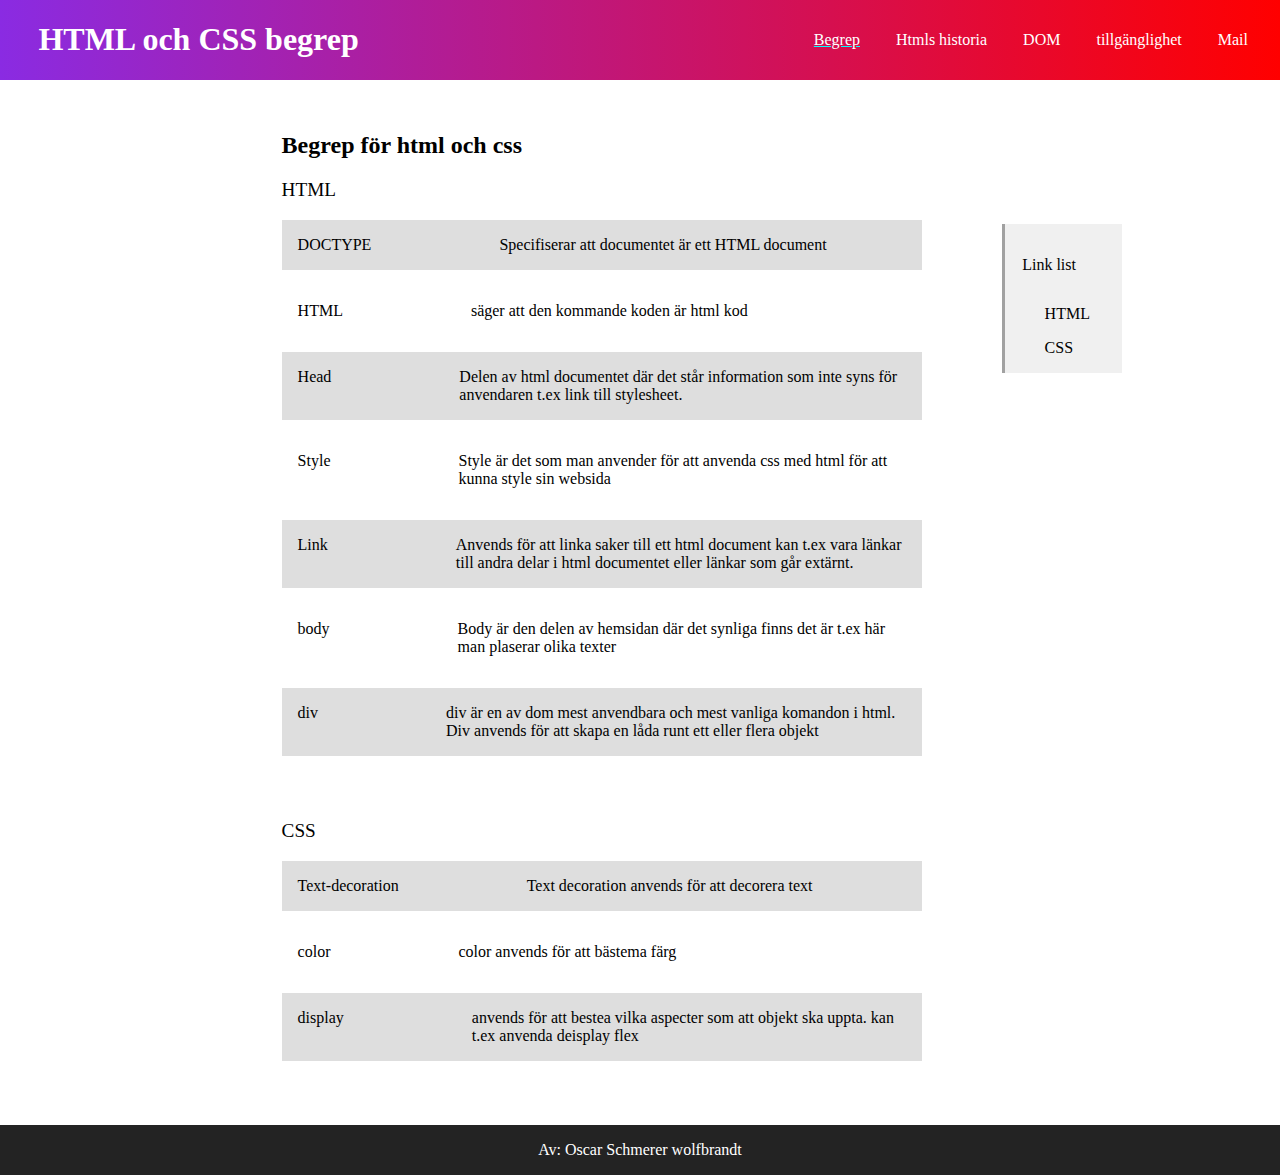
<file: index.html>
<!DOCTYPE html>
<html lang="sv">
<head>
    <title>m2</title>
    <link rel="stylesheet" href="style.css">
</head>
<body>
    <a class="skip" href="#main">Skip to main content</a>
    <header>
        <nav class="menu-div1"> 
            <h1>HTML och CSS begrep</h1>
            <div clss="link-div">
                <a class="menu-text3" href="/index.html">Begrep</a>
                <a class="menu-text1" href="/m2/m2.html">Htmls historia</a>
                <a class="menu-text1" href="/dom/dom.html">DOM</a>
                <a class="menu-text1" href="accessibility/accessibility.html">tillgänglighet </a>
                <a class="menu-text1" href="/m2/mail.html">Mail </a>

            </div>
        </nav>
    </header>
    <main>
        <section class="section-1">
            <div class="big-div">
                <div class="text-div1"> 
                    <h2 class="text-title" id="main">Begrep för html och css</h2>
                    <p class="title-text" id="html">HTML</p>
                </div>
                <div class="text-div1">
                    <div class="exp-text">
                        <p>DOCTYPE</p>
                    </div>
                    <p class="div-text">Specifiserar att documentet är ett HTML document</p>
                </div>
                <div class="text-div1">
                    <div class="exp-text">
                        <p>HTML</p>
                    </div>
                    <p class="div-text">säger att den kommande koden är html kod</p>
                </div>  
                <div class="text-div1 ">
                    <div class="exp-text">
                        <p>Head</p>
                    </div>
                    <p class="div-text">Delen av html documentet där det står information som inte syns för anvendaren t.ex link till stylesheet.</p>
                </div>
                <div class="text-div1">
                    <div class="exp-text">
                        <p>Style</p>
                    </div>
                    <p class="div-text">Style är det som man anvender för att anvenda css med html för att kunna style sin websida</p>
                </div>
                <div class="text-div1">
                    <div class="exp-text">
                        <p>Link</p>
                    </div>
                    <p class="div-text">Anvends för att linka saker till ett html document kan t.ex vara länkar till andra delar i html documentet eller länkar som går extärnt.</p>
                </div>
                <div class="text-div1">
                    <div class="exp-text">
                        <p>body</p>
                    </div>
                    <p class="div-text"> Body är den delen av hemsidan där det synliga finns det är t.ex här man plaserar olika texter</p>
                </div>
                <div class="text-div1">
                    <div class="exp-text">
                        <p>div</p>
                    </div>
                    <p class="div-text">div är en av dom mest anvendbara och mest vanliga komandon i html. Div anvends för att skapa en låda runt ett eller flera objekt</p>
                </div>
                
                <div class="text-div1">
                    <p class="title-text1" id="css">CSS</p>
                </div>
                <div class="text-div1 ">
                    <div class="exp-text">
                        <p>Text-decoration</p>
                    </div>
                    <p class="div-text">Text decoration anvends för att decorera text</p>
                </div>
                <div class="text-div1">
                    <div class="exp-text">
                        <p>color</p>
                    </div>
                    <p class="div-text">color anvends för att bästema färg</p>
                </div>
                <div class="text-div1">
                    <div class="exp-text">
                        <p>display</p>
                    </div>
                    <p class="div-text">anvends för att bestea vilka aspecter som att objekt ska uppta. kan t.ex anvenda deisplay flex</p>
                </div>
            
            </div>
            
            <aside>
                <ol class="link-list">
                    <p class="link-text">Link list</p>
                    <a class="li-item" href="#html">HTML</a>
                    <a class="li-item" href="#css">CSS</a>
                </ol>
            </aside>
        </section>
    </main>
    <footer>
        <div class="botem">
            <p>Av: Oscar Schmerer wolfbrandt</p>
        </div>
    </footer>
</body>

</html>
</file>
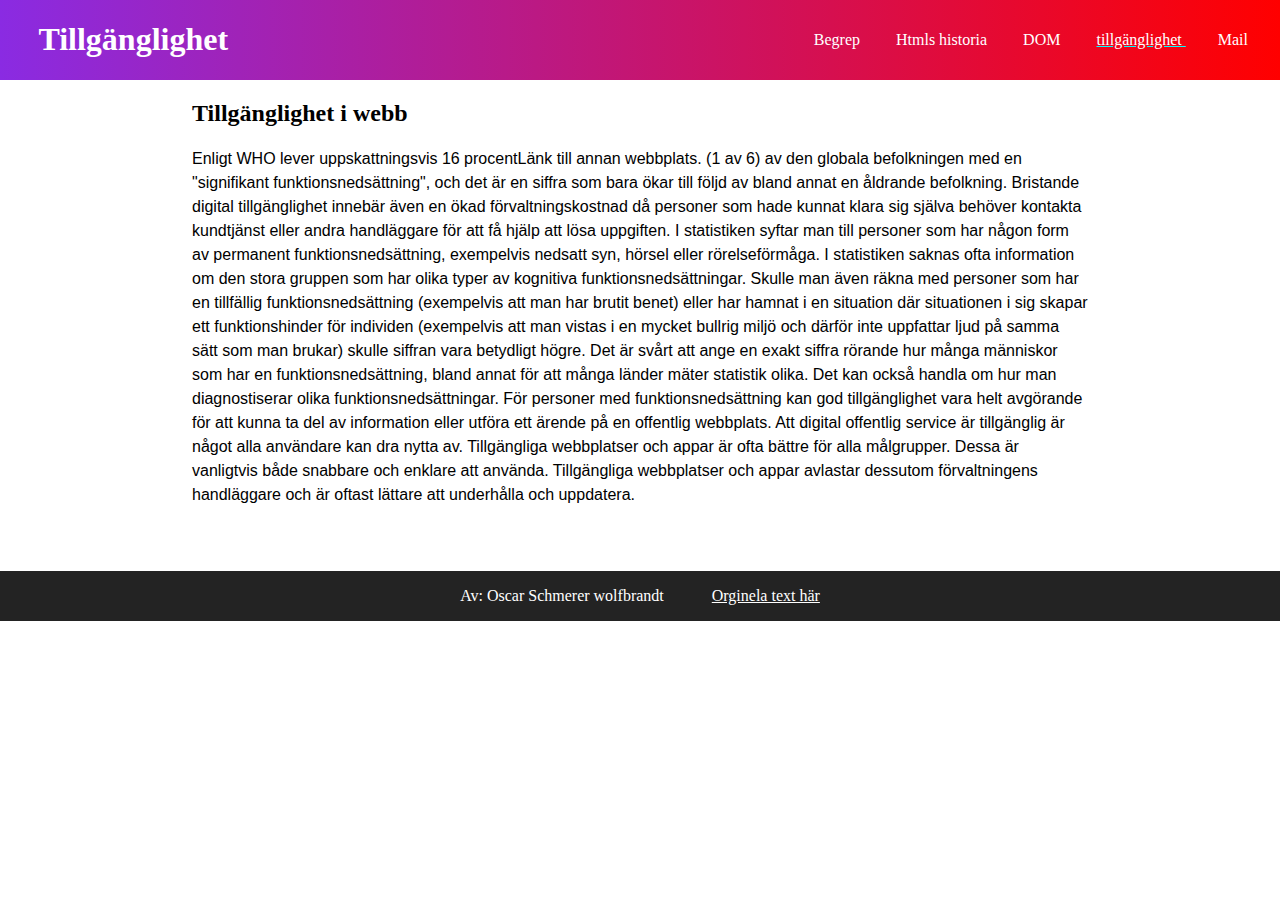
<file: accessibility.html>
<!DOCTYPE html>
<html lang="en">
<head>
    <meta charset="UTF-8">
    <title>m2</title>
    <link rel="stylesheet" href="/style.css">
</head>
<body>
    <a class="skip" href="#main">Skip to main content</a>
    <header>
        <nav class="menu-div1"> 
            <h1>Tillgänglighet</h1>
            <div clss="link-div">
                <a class="menu-text1" href="/index.html">Begrep</a>
                <a class="menu-text1" href="/m2/m2.html">Htmls historia</a>
                <a class="menu-text1" href="/dom/dom.html">DOM</a>
                <a class="menu-text3" href="accessibility/accessibility.html">tillgänglighet </a>
                <a class="menu-text1" href="/m2/mail.html">Mail </a>
            </div>
        </nav>
    </header>
    <main>
        <div class="main-div">
            <div class="text-divd">
                <h2>Tillgänglighet i webb</h2>
                <p class="main-text" id="main"> Enligt WHO lever uppskattningsvis 16 procentLänk till annan webbplats. (1 av 6) av den globala befolkningen med en "signifikant funktionsnedsättning", och det är en siffra som bara ökar till följd av bland annat en åldrande befolkning. Bristande digital tillgänglighet innebär även en ökad förvaltningskostnad då personer som hade kunnat klara sig själva behöver kontakta kundtjänst eller andra handläggare för att få hjälp att lösa uppgiften.
                    I statistiken syftar man till personer som har någon form av permanent funktionsnedsättning, exempelvis nedsatt syn, hörsel eller rörelseförmåga. I statistiken saknas ofta information om den stora gruppen som har olika typer av kognitiva funktionsnedsättningar.
                    Skulle man även räkna med personer som har en tillfällig funktionsnedsättning (exempelvis att man har brutit benet) eller har hamnat i en situation där situationen i sig skapar ett funktionshinder för individen (exempelvis att man vistas i en mycket bullrig miljö och därför inte uppfattar ljud på samma sätt som man brukar) skulle siffran vara betydligt högre. Det är svårt att ange en exakt siffra rörande hur många människor som har en funktionsnedsättning, bland annat för att många länder mäter statistik olika. Det kan också handla om hur man diagnostiserar olika funktionsnedsättningar.
                    För personer med funktionsnedsättning kan god tillgänglighet vara helt avgörande för att kunna ta del av information eller utföra ett ärende på en offentlig webbplats. Att digital offentlig service är tillgänglig är något alla användare kan dra nytta av.
                    Tillgängliga webbplatser och appar är ofta bättre för alla målgrupper. Dessa är vanligtvis både snabbare och enklare att använda. Tillgängliga webbplatser och appar avlastar dessutom förvaltningens handläggare och är oftast lättare att underhålla och uppdatera.</p>
            </div>
        </div>
    </main>
    <div class="botem">
        <p>Av: Oscar Schmerer wolfbrandt</p>
        <a href="https://www.digg.se/analys-och-uppfoljning/lagen-om-tillganglighet-till-digital-offentlig-service-dos-lagen/om-lagen" class="botem-link"> Orginela text här</a>
    </div>
</body>
</file>
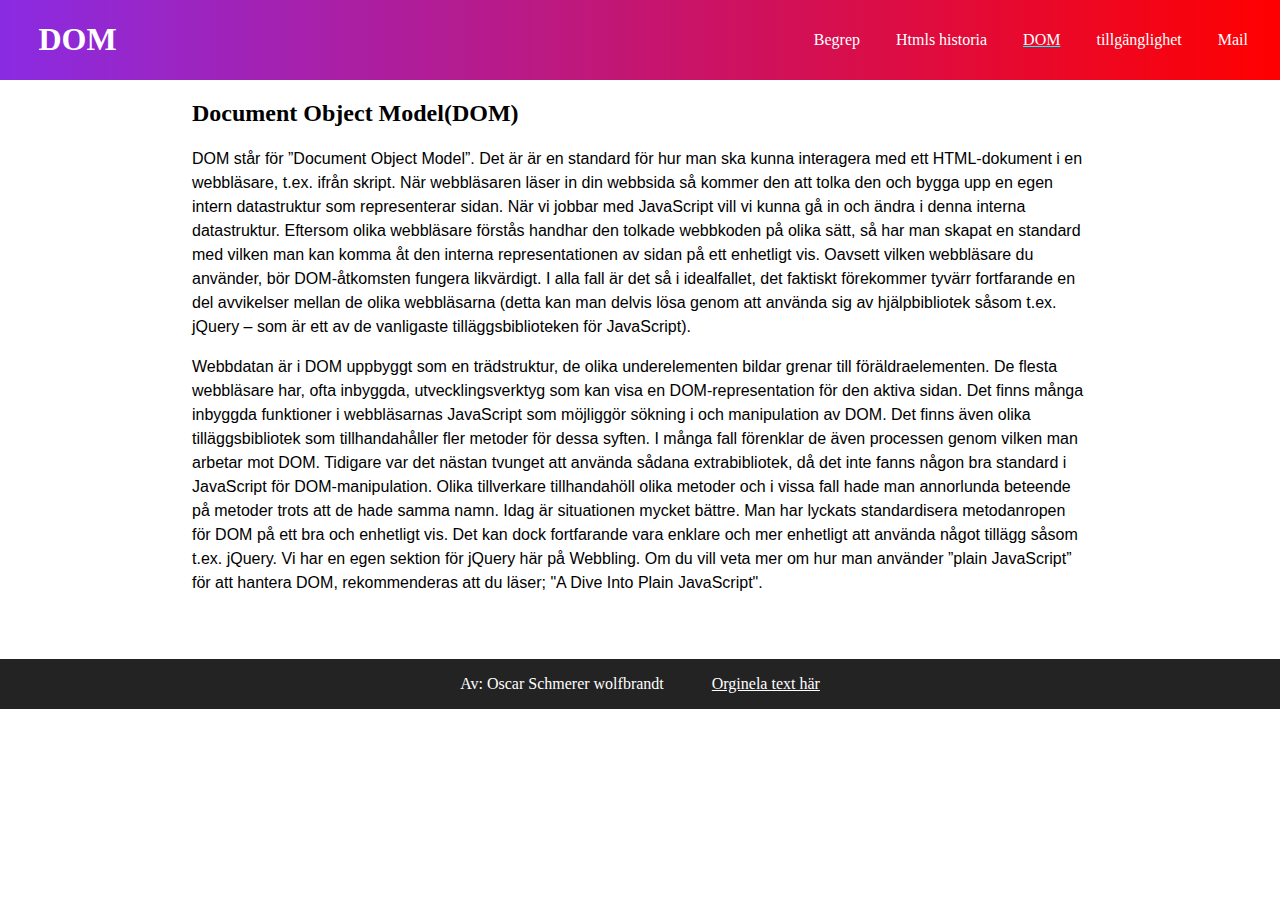
<file: dom.html>
<!DOCTYPE html>
<html lang="en">
<head>
    <meta charset="UTF-8">
    <title>m2</title>
    <link rel="stylesheet" href="/style.css">
</head>
<body>
    <a class="skip" href="#main">Skip to main content</a>
    <header>
        <nav class="menu-div1"> 
            <h1>DOM</h1>
            <div clss="link-div">
                <a class="menu-text1" href="/index.html">Begrep</a>
                <a class="menu-text1" href="/m2/m2.html">Htmls historia</a>
                <a class="menu-text3" href="/dom/dom.html">DOM</a>
                <a class="menu-text1" href="/accessibility/accessibility.html">tillgänglighet </a>
                <a class="menu-text1" href="/m2/mail.html">Mail </a>
            </div>
        </nav>
    </header>
    <main>
        <div class="main-div">
            <div class="text-divd">
                <h2 id="main">Document Object Model(DOM)</h2>
                <p class="main-text" >DOM står för ”Document Object Model”. Det är är en standard för hur man ska kunna interagera med ett HTML-dokument i en webbläsare, t.ex. ifrån skript. När webbläsaren läser in din webbsida så kommer den att tolka den och bygga upp en egen intern datastruktur som representerar sidan. När vi jobbar med JavaScript vill vi kunna gå in och ändra i denna interna datastruktur. Eftersom olika webbläsare förstås handhar den tolkade webbkoden på olika sätt, så har man skapat en standard med vilken man kan komma åt den interna representationen av sidan på ett enhetligt vis. Oavsett vilken webbläsare du använder, bör DOM-åtkomsten fungera likvärdigt. I alla fall är det så i idealfallet, det faktiskt förekommer tyvärr fortfarande en del avvikelser mellan de olika webbläsarna (detta kan man delvis lösa genom att använda sig av hjälpbibliotek såsom t.ex. jQuery – som är ett av de vanligaste tilläggsbiblioteken för JavaScript).</p>
                <p class="main-text">Webbdatan är i DOM uppbyggt som en trädstruktur, de olika underelementen bildar grenar till föräldraelementen. De flesta webbläsare har, ofta inbyggda, utvecklingsverktyg som kan visa en DOM-representation för den aktiva sidan.

                    Det finns många inbyggda funktioner i webbläsarnas JavaScript som möjliggör sökning i och manipulation av DOM. Det finns även olika tilläggsbibliotek som tillhandahåller fler metoder för dessa syften. I många fall förenklar de även processen genom vilken man arbetar mot DOM. Tidigare var det nästan tvunget att använda sådana extrabibliotek, då det inte fanns någon bra standard i JavaScript för DOM-manipulation. Olika tillverkare tillhandahöll olika metoder och i vissa fall hade man annorlunda beteende på metoder trots att de hade samma namn. Idag är situationen mycket bättre. Man har lyckats standardisera metodanropen för DOM på ett bra och enhetligt vis. Det kan dock fortfarande vara enklare och mer enhetligt att använda något tillägg såsom t.ex. jQuery. Vi har en egen sektion för jQuery här på Webbling. Om du vill veta mer om hur man använder ”plain JavaScript” för att hantera DOM, rekommenderas att du läser; "A Dive Into Plain JavaScript".</p>
            </div>
        </div>
        <div class="botem">
            <p>Av: Oscar Schmerer wolfbrandt</p>
            <a href="https://webbling.se/index.php/DOM" class="botem-link"> Orginela text här</a>
        </div>
    </main>
</body>
</file>
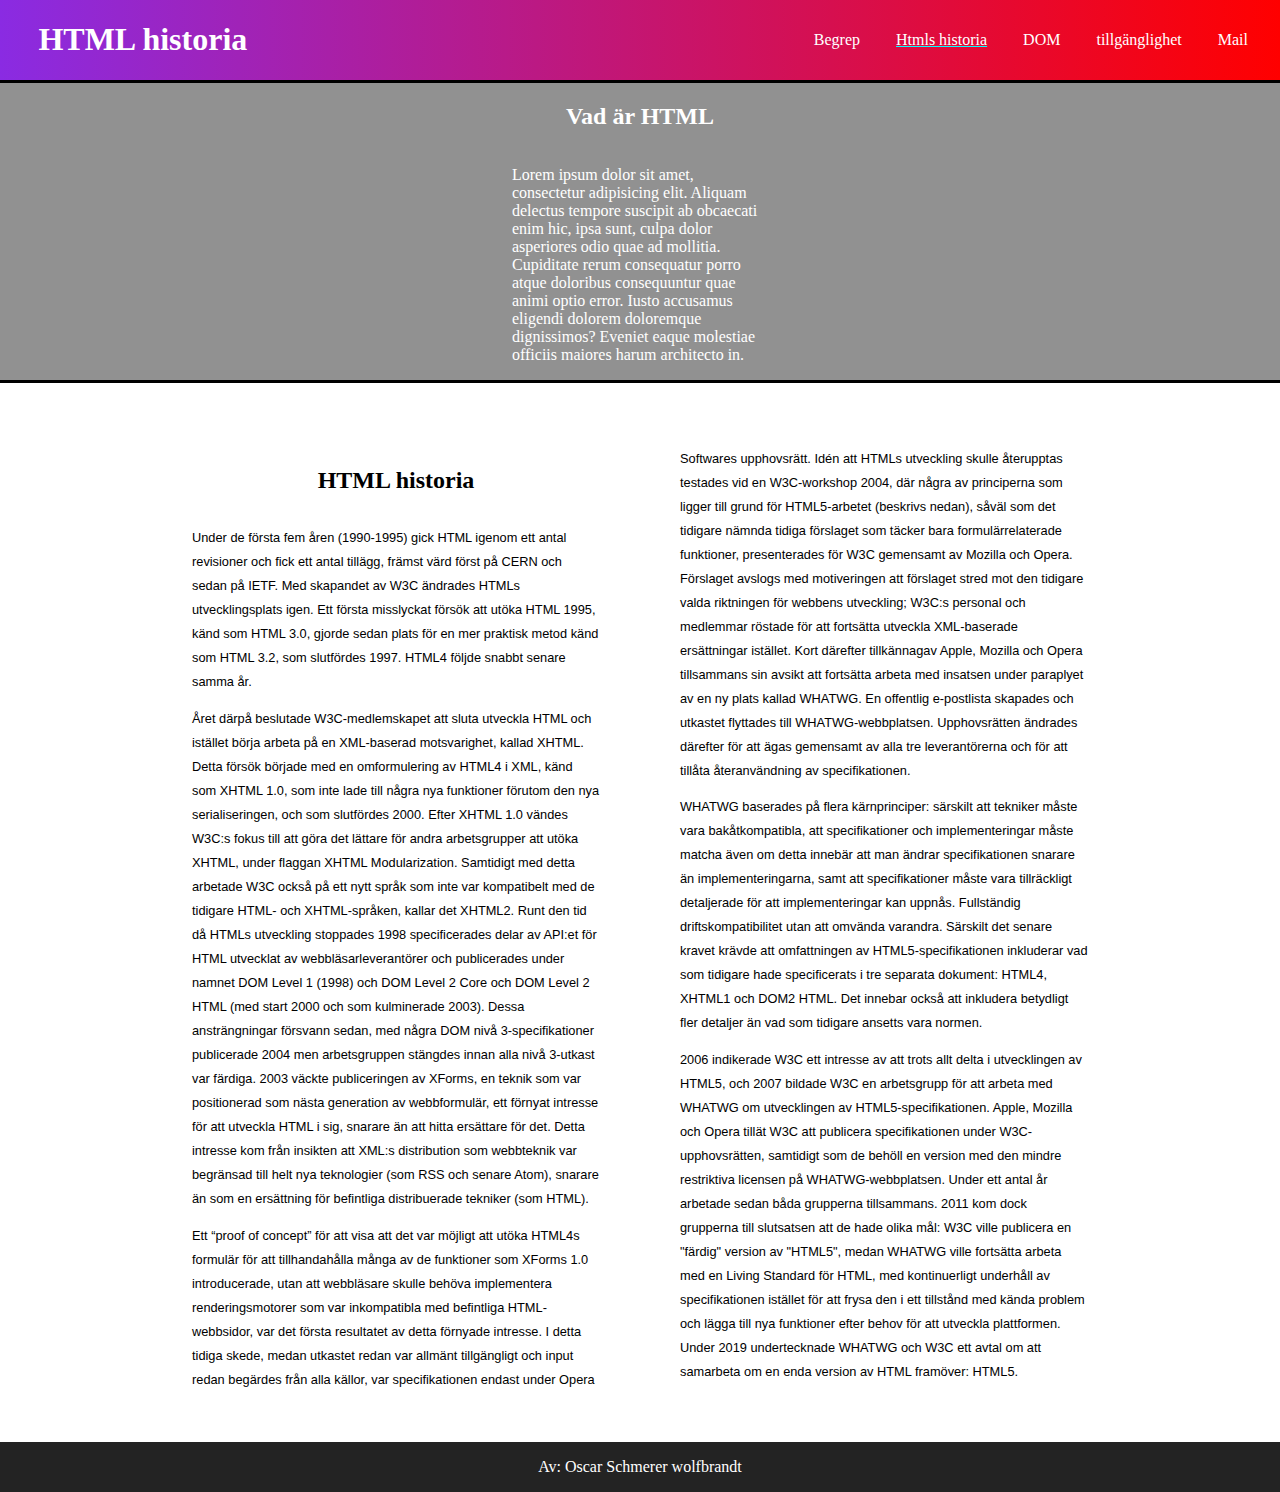
<file: m2.html>
<!DOCTYPE html>
<html lang="en">
<head>
    <meta charset="UTF-8">
    <title>m2</title>
    <link rel="stylesheet" href="/style.css">
</head>
<body>
    <a class="skip" href="#main">Skip to main content</a>
    <header>
        <nav class="menu-div1"> 
            <h1>HTML historia</h1>
            <div clss="link-div">
                <a class="menu-text1" href="/index.html">Begrep</a>
                <a class="menu-text3" href="/m2/m2.html">Htmls historia</a>
                <a class="menu-text1" href="/dom/dom.html">DOM</a>
                <a class="menu-text1" href="/accessibility/accessibility.html">tillgänglighet </a>
                <a class="menu-text1" href="/m2/mail.html">Mail </a>
            </div>
        </nav>
        <div class="intro-div">
            <div class="iner-div1">
                <h2 class="intro-text">Vad är HTML</h2>
            </div>
            <div class="iner-div">
                <p class="intro-text">Lorem ipsum dolor sit amet, consectetur adipisicing elit. Aliquam delectus tempore suscipit ab obcaecati enim hic, ipsa sunt, culpa dolor asperiores odio quae ad mollitia. Cupiditate rerum consequatur porro atque doloribus consequuntur quae animi optio error. Iusto accusamus eligendi dolorem doloremque dignissimos? Eveniet eaque molestiae officiis maiores harum architecto in.</p>
            </div>
        </div>
    </header>
    <main>
        <div class="big-divm2">
            <div class="main-divd">
                <div class="title-div">
                    <h2 id="main">HTML historia</h2>
                </div>
                <section>
                    <p class="main-textm2">
                        Under de första fem åren (1990-1995) gick HTML igenom ett antal revisioner och fick ett antal tillägg, främst värd först på CERN och sedan på IETF.
                        Med skapandet av W3C ändrades HTMLs utvecklingsplats igen. Ett första misslyckat försök att utöka HTML 1995, känd som HTML 3.0, gjorde sedan plats för en mer praktisk metod känd som HTML 3.2, som slutfördes 1997. HTML4 följde snabbt senare samma år.
                    </p>
                </section>
                <section>
                    <p class="main-textm2">
                    Året därpå beslutade W3C-medlemskapet att sluta utveckla HTML och istället börja arbeta på en XML-baserad motsvarighet, kallad XHTML. Detta försök började med en omformulering av HTML4 i XML, känd som XHTML 1.0, som inte lade till några nya funktioner förutom den nya serialiseringen, och som slutfördes 2000. Efter XHTML 1.0 vändes W3C:s fokus till att göra det lättare för andra arbetsgrupper att utöka XHTML, under flaggan XHTML Modularization. Samtidigt med detta arbetade W3C också på ett nytt språk som inte var kompatibelt med de tidigare HTML- och XHTML-språken, kallar det XHTML2.
                    Runt den tid då HTMLs utveckling stoppades 1998 specificerades delar av API:et för HTML utvecklat av webbläsarleverantörer och publicerades under namnet DOM Level 1 (1998) och DOM Level 2 Core och DOM Level 2 HTML (med start 2000 och som kulminerade 2003). Dessa ansträngningar försvann sedan, med några DOM nivå 3-specifikationer publicerade 2004 men arbetsgruppen stängdes innan alla nivå 3-utkast var färdiga.
                    2003 väckte publiceringen av XForms, en teknik som var positionerad som nästa generation av webbformulär, ett förnyat intresse för att utveckla HTML i sig, snarare än att hitta ersättare för det. Detta intresse kom från insikten att XML:s distribution som webbteknik var begränsad till helt nya teknologier (som RSS och senare Atom), snarare än som en ersättning för befintliga distribuerade tekniker (som HTML).
                    </p>
                </section>
                <section>
                    <p class="main-textm2">
                        Ett “proof of concept” för att visa att det var möjligt att utöka HTML4s formulär för att tillhandahålla många av de funktioner som XForms 1.0 introducerade, utan att webbläsare skulle behöva implementera renderingsmotorer som var inkompatibla med befintliga HTML-webbsidor, var det första resultatet av detta förnyade intresse. I detta tidiga skede, medan utkastet redan var allmänt tillgängligt och input redan begärdes från alla källor, var specifikationen endast under Opera Softwares upphovsrätt.
                    Idén att HTMLs utveckling skulle återupptas testades vid en W3C-workshop 2004, där några av principerna som ligger till grund för HTML5-arbetet (beskrivs nedan), såväl som det tidigare nämnda tidiga förslaget som täcker bara formulärrelaterade funktioner, presenterades för W3C gemensamt av Mozilla och Opera. Förslaget avslogs med motiveringen att förslaget stred mot den tidigare valda riktningen för webbens utveckling; W3C:s personal och medlemmar röstade för att fortsätta utveckla XML-baserade ersättningar istället.
                    Kort därefter tillkännagav Apple, Mozilla och Opera tillsammans sin avsikt att fortsätta arbeta med insatsen under paraplyet av en ny plats kallad WHATWG. En offentlig e-postlista skapades och utkastet flyttades till WHATWG-webbplatsen. Upphovsrätten ändrades därefter för att ägas gemensamt av alla tre leverantörerna och för att tillåta återanvändning av specifikationen.
                    </p>
                </section>
                <section>
                    <p class="main-textm2">
                        WHATWG baserades på flera kärnprinciper: särskilt att tekniker måste vara bakåtkompatibla, att specifikationer och implementeringar måste matcha även om detta innebär att man ändrar specifikationen snarare än implementeringarna, samt att specifikationer måste vara tillräckligt detaljerade för att implementeringar kan uppnås. Fullständig driftskompatibilitet utan att omvända varandra.
                        Särskilt det senare kravet krävde att omfattningen av HTML5-specifikationen inkluderar vad som tidigare hade specificerats i tre separata dokument: HTML4, XHTML1 och DOM2 HTML. Det innebar också att inkludera betydligt fler detaljer än vad som tidigare ansetts vara normen.
                    </p>
                </section>
                    <p class="main-textm2">
                        2006 indikerade W3C ett intresse av att trots allt delta i utvecklingen av HTML5, och 2007 bildade W3C en arbetsgrupp för att arbeta med WHATWG om utvecklingen av HTML5-specifikationen. Apple, Mozilla och Opera tillät W3C att publicera specifikationen under W3C-upphovsrätten, samtidigt som de behöll en version med den mindre restriktiva licensen på WHATWG-webbplatsen.
                        Under ett antal år arbetade sedan båda grupperna tillsammans. 2011 kom dock grupperna till slutsatsen att de hade olika mål: W3C ville publicera en "färdig" version av "HTML5", medan WHATWG ville fortsätta arbeta med en Living Standard för HTML, med kontinuerligt underhåll av specifikationen istället för att frysa den i ett tillstånd med kända problem och lägga till nya funktioner efter behov för att utveckla plattformen.
                        Under 2019 undertecknade WHATWG och W3C ett avtal om att samarbeta om en enda version av HTML framöver: HTML5.
                    </p>        
            </div>
        </div>
    </main>
    <div class="botem">
        <p>Av: Oscar Schmerer wolfbrandt</p>
    </div>
</body>
</html>
</file>
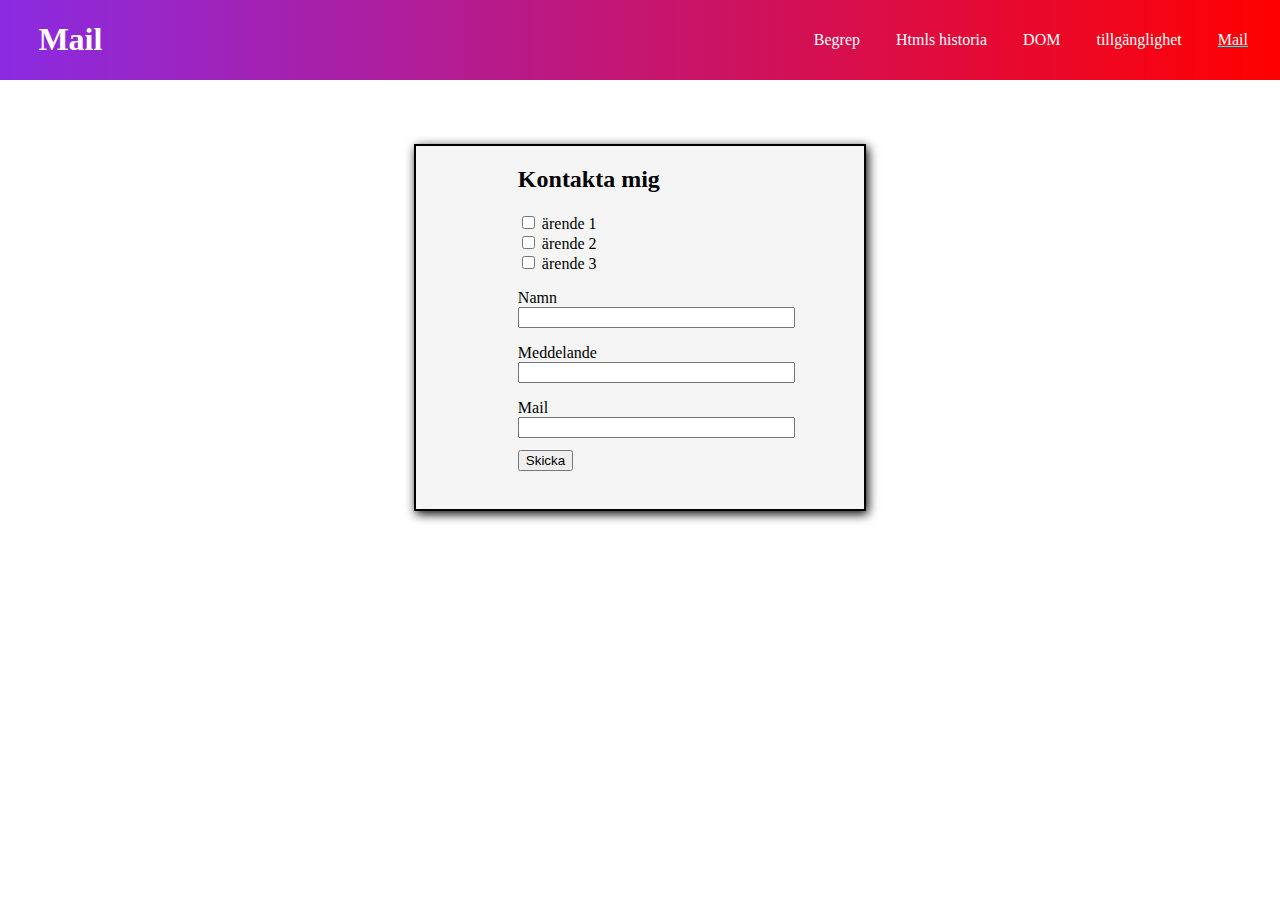
<file: mail.html>
<!DOCTYPE html>
<html lang="en">
<head>
    <meta charset="UTF-8">
    <title>m2</title>
    <link rel="stylesheet" href="/style.css">
</head>
<body>
    <a class="skip" href="#main">Skip to main content</a>
    <header>
        <nav class="menu-div1"> 
            <h1>Mail</h1>
            <div clss="link-div">
                <a class="menu-text1" href="/index.html">Begrep</a>
                <a class="menu-text1" href="/m2/m2.html">Htmls historia</a>
                <a class="menu-text1" href="/dom/dom.html">DOM</a>
                <a class="menu-text1" href="/accessibility/accessibility.html">tillgänglighet </a>
                <a class="menu-text3" href="/m2/mail.html">Mail</a>
            </div>
        </nav>
    </header>
    <main id="main" class="main-mail">
        <div class="big-form-div">
            <div class="form-div">
                <h2>Kontakta mig</h2>
                <form action="https://formsubmit.co/oscar.schmererwolfbrandt@elev.ga.ntig.se" method="POST">
                    <input type="checkbox" id="ärende" name="ärende" value="1">
                    <label for="box1"> ärende 1</label><br>
                    <input type="checkbox" id="ärende" name="ärende" value="2">
                    <label for="box2" > ärende 2</label><br>
                    <input type="checkbox" id="ärende" name="ärende" value="3">
                    <label for="box3"> ärende 3</label>
                    <p class="form-text">Namn</p>
                    <input class="text-box" type="text" name="name" required>
                    <p class="form-text">Meddelande</p>
                    <input class="text-box" type="text" name="Meddelande" required>
                    <p class="form-text">Mail</p>
                    <input class="text-box type="email" name="email" required>                      
                    <button class="send-button" type="submit">Skicka</button>
                    <input type="hidden" name="_next" value="http://127.0.0.1:5500/m2/thanks.html">
                    <input type="hidden" name="_captcha" value="false">
                </form>
            </div>
        </div>
    </main>
</body>
</html>
</file>
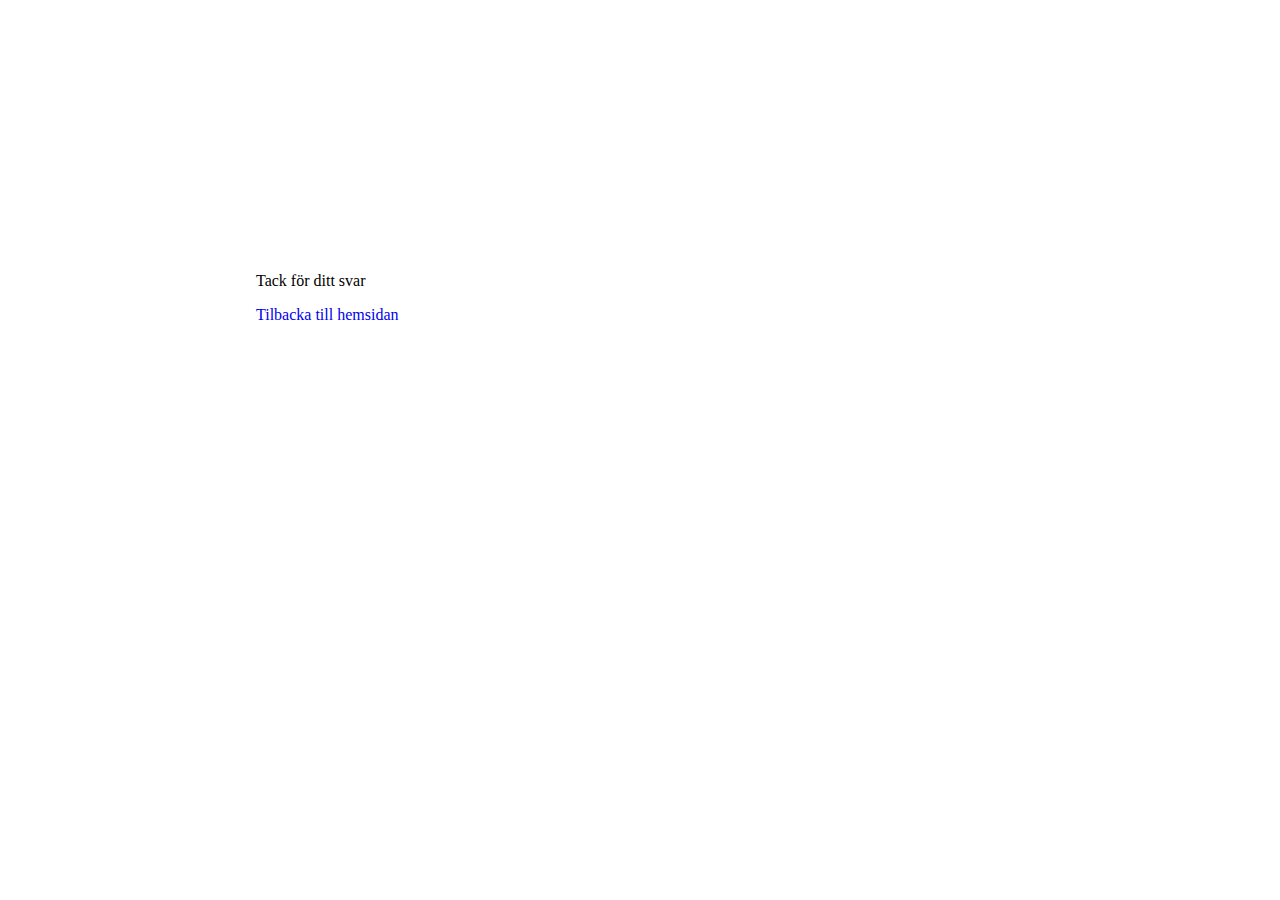
<file: thanks.html>
<!DOCTYPE html>
<html lang="en">
<head>
    <meta charset="UTF-8">
    <title>m2</title>
    <link rel="stylesheet" href="/style.css">
</head>
<body>
    <div class="thanks-div">
        <p>Tack för ditt svar</p>
        <a href="/index.html">Tilbacka till hemsidan</a>
    </div>
</body>
</html>
</file>
<file: style.css>
header{
    padding:0;
    margin: 0;
    color:white;
}


body{
    margin: 0;
    padding: 0;
}

.big-div{
    max-width: 50%;
    margin-left: 22%;
    padding: 0;
}

.big-divm2{
    display: flex;
    justify-content: center;
}

.text-div1{
    margin: 0;
    padding: 0;
}

.text-div{
    margin: 0;
    padding: 0;
}


.text-div1:nth-child(even){
    background-color: rgb(222, 222, 222);
}

.section-1{
    margin-top: 2rem;
    display: flex;
}

.link-text{
    margin-left: -1.4rem;
    padding-top: 1rem;
}

.title-text{
    font-size: 120%;
}
.title-text1{
    font-size: 120%;
    margin-top:4rem;
}

.li-item{
    color:black;
    margin-top: 20%;
    padding-right: 2rem;
}
.li-item:last-child{
    margin-top: 20%;
    padding-right: 2rem;
    padding-bottom: 1rem;
}

.div-text{
    padding:1rem;
}

.exp-text{
    display: flex;
    float: left;
    margin-right: 20%;
    margin-left:1rem;
}

.link-list{
    position: fixed;
    display: flex;
    flex-direction: column;
    background-color: rgb(240, 240, 240);
    margin-top: 7rem;
    margin-left:5rem;
    border-left: rgb(161, 161, 161) solid;
}

.link-list:hover{
    border-left:aqua solid;
    transition: 200ms;
}


header{
    padding:0;
    margin: 0;
    color:white;
}

body{
    padding: 0;
    margin: 0;
    background-color: white;
}

.menu-div1{
    background-image: linear-gradient(to right, blueviolet ,red );
    list-style: none;
    display:flex;
    align-items: center;
    justify-content: space-between;
    gap:2rem;
    color:blcak;
}

h1{
    margin-left: 3%;
}


.menu-text1{
    font-size: 100%;
    color:white;
    margin-right: 2rem;
}

.menu-text3{
    font-size: 100%;
    color:white;
    margin-right: 2rem;
    text-decoration: underline aqua;
}

.menu-text1:hover{
    text-decoration: underline aqua;
}
.menu-text2:hover{
    text-decoration: underline aqua;
}

a{
    text-decoration: none;
}

.botem{
    margin-top:3rem;
    color:white;
    display: flex;
    background-color:  #232323;
    align-items: center;
    justify-content: center;
    gap:3rem;
}

.botem-link{
    text-decoration: none;
    color:white;
    text-decoration: underline white;
}

html{
    scroll-behavior: smooth;
}

.skip{
    color: black;
    position: fixed;
    z-index: 0;
    top:0;
    left:1rem;
    background-color: white;
    border:solid black 1px;
    text-decoration: none;
    color:black;
    padding: 1rem;
    translate: 0 -100%;
}

.skip:focus{
    translate: 0 10%;
}

.main-div{
    display: flex;
    justify-content: center;
    max-width: 100%;
}

.main-divd{
    max-width: 70%;
    columns: 2;
    column-gap: 5rem;
    margin-top:1rem;
}

.main-text{
    line-height: 1.5rem;
    font-size: 100%;
    font-family: sans-serif;
}

.main-textm2{
    line-height: 1.5rem;
    font-size: 80%;
    font-family: sans-serif;
}

.botem{
    margin-top:3rem;
    color:white;
    display: flex;
    background-color:  #232323;
    align-items: center;
    justify-content: center;
    gap:3rem;
}

.text-divd{
    max-width: 70%;
}

.title-div{
    display:flex;
    justify-content: center;
    width: 100%;
    margin:0;
    padding:0;
}

.intro-div{
    border-block: solid black 3px;
    background-color: rgb(145, 145, 145);
    color: black;
    margin: 0;
    padding: 0;
    margin-bottom: 3rem;
    display: flex;
    flex-direction: column;
    align-items: center;
}

.intro-text{
    color:white;
}

.iner-div{
    max-width: 20%;
}


.big-form-div{
    margin-top: 5%;
    min-width: 35%;
    background-color: transparent;
    display: flex;
    justify-content: center;
    background-color:whitesmoke;
    padding-bottom:3%;
    border:solid black 2px;
    box-shadow: 2px 3px 10px;
}

.main-mail{
    width: 100%;
    align-items: center;
    display: flex;
    justify-content: center;
}

.text-box{
    min-width: 110%;
}

.send-button{
    margin-top: 5%;    
}

.form-text{
    margin-bottom: 0;
}

.thanks-div{
    display: flex;
    flex-direction: column;
    padding: 20%;
}
</file>
